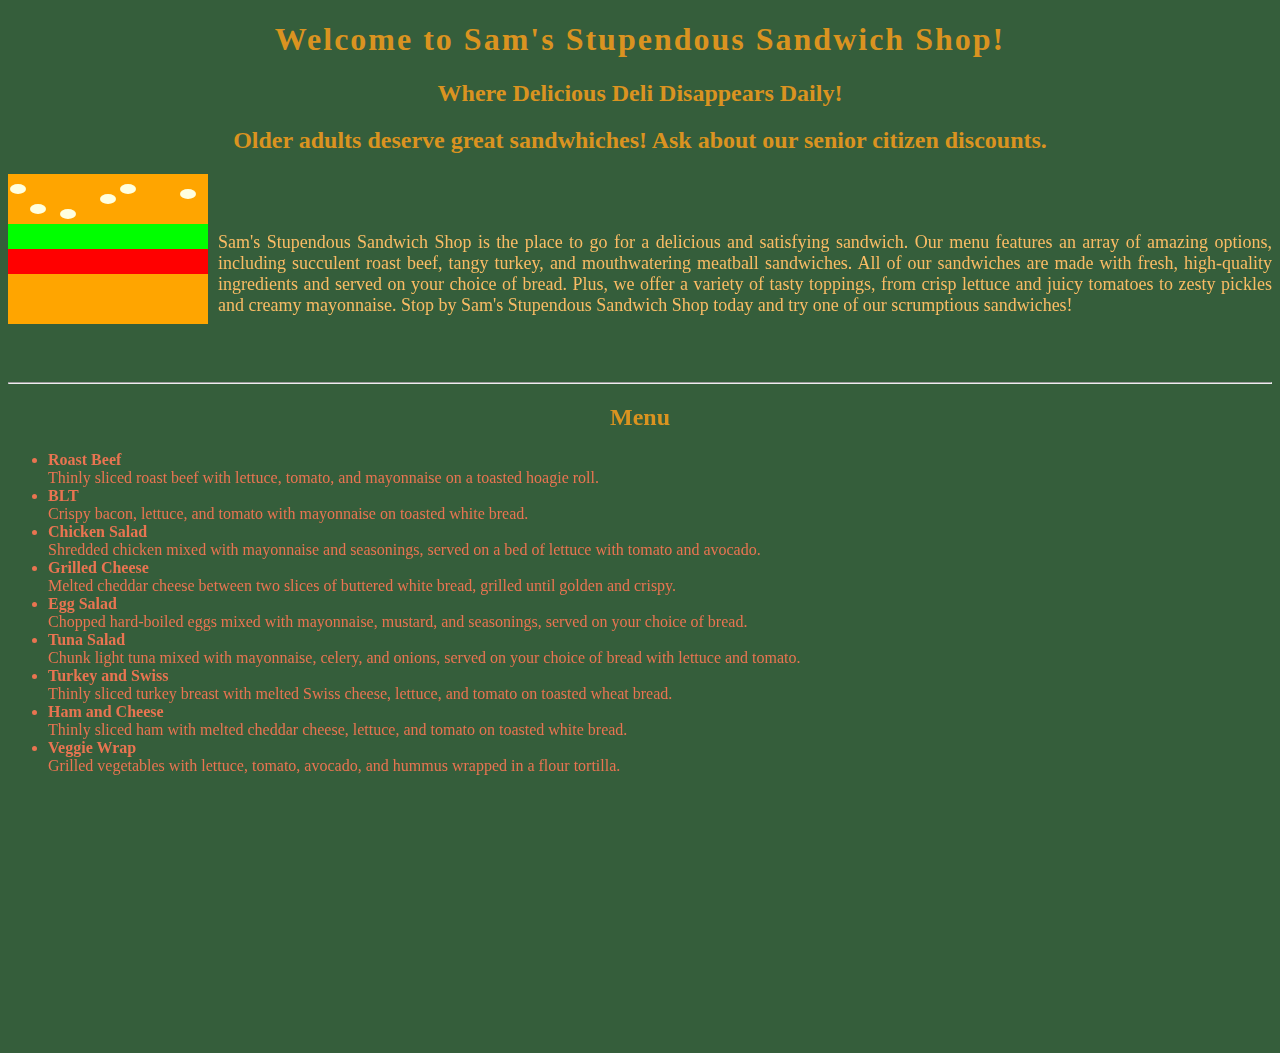
<file: Final_Website/index.html>
<!DOCTYPE html>

<html lang="en">
  <head>
    <meta charset="UTF-8">
    <title>Sam's Sandwich Shop</title>
    <meta name="author" content="Soria">
    <script src="https://ajax.googleapis.com/ajax/libs/jquery/3.5.1/jquery.min.js"></script>
  </head>
  <body>
    <h1>Welcome to Sam's Stupendous Sandwich Shop!</h1>
    <h2 id="tagline">Where Delicious Deli Disappears Daily!</h2>
    <h2 id="message"></h2>

    <style>
      body {
        background: rgb(53, 94, 59)
      }
    
      h1 {
        text-align: center;
        color: rgb(218, 147, 32);
        letter-spacing: 2px;
      }
    
      h2 {
        color: rgb(218, 147, 32); 
        text-align: center
      }
    
      p {
        color:rgb(250, 188, 101);
        text-align: justify;
        font-size: large;
      }
    
      /* Define a style for the container element */
      #container {
        display: flex;  /* Use flexbox layout to position the elements side by side */
        align-items: center;  /* Center the elements vertically within the container */
      }
    
      /* Define a style for the canvas element */
      canvas {
        margin-right: 10px;  /* Add a margin to the right side of the canvas */
      }
    
      ul {
        color: rgb(233, 116, 81)
      }
    </style>
    
    <!-- Create a container element to hold the canvas and paragraph -->
    <div id="container">
      <!-- Create a canvas element -->
      <canvas id="canvas" width="200" height="200"></canvas>

      <!-- Create a paragraph element to hold the text -->
      <p>
        Sam's Stupendous Sandwich Shop is the place to go for a delicious and satisfying sandwich. 
        Our menu features an array of amazing options, including succulent roast beef, tangy turkey, 
        and mouthwatering meatball sandwiches. All of our sandwiches are made with fresh, 
        high-quality ingredients and served on your choice of bread. 
        Plus, we offer a variety of tasty toppings, from crisp lettuce and juicy tomatoes 
        to zesty pickles and creamy mayonnaise. Stop by Sam's Stupendous 
        Sandwich Shop today and try one of our scrumptious sandwiches!
      </p>
    </div>

    <hr>

    <h2> Menu</h2>
    <ul>
      <li id="sandwich-1">
        <b>Roast Beef</b><br>
        Thinly sliced roast beef with lettuce, tomato, and mayonnaise on a toasted hoagie roll.
      </li>
      <li id="sandwich-2">
        <b>BLT</b><br>
        Crispy bacon, lettuce, and tomato with mayonnaise on toasted white bread.
      </li>
      <li id="sandwich-3">
        <b>Chicken Salad</b><br>
        Shredded chicken mixed with mayonnaise and seasonings, served on a bed of 
        lettuce with tomato and avocado.
      </li>
      <li id="sandwich-4">
        <b>Grilled Cheese</b><br>
        Melted cheddar cheese between two slices of buttered white bread, 
        grilled until golden and crispy.
      </li>
      <li id="sandwich-5">
        <b>Egg Salad</b><br>
        Chopped hard-boiled eggs mixed with mayonnaise, mustard, and seasonings, 
        served on your choice of bread.
      </li>
      <li id="sandwich-6">
        <b>Tuna Salad</b><br>
        Chunk light tuna mixed with mayonnaise, celery, and onions, served on your choice of bread with lettuce and tomato.
      </li>
      <li id="sandwich-7">
        <b>Turkey and Swiss</b><br>
        Thinly sliced turkey breast with melted Swiss cheese, lettuce, and tomato on toasted wheat bread.
      </li>
      <li id="sandwich-8">
        <b>Ham and Cheese</b><br>
        Thinly sliced ham with melted cheddar cheese, lettuce, and tomato on toasted white bread.
      </li>
      <li id="sandwich-9">
        <b>Veggie Wrap</b><br>
        Grilled vegetables with lettuce, tomato, avocado, and hummus wrapped in a flour tortilla.
      </li>
    </ul>
  

    <canvas id="canvas" width = "500" height = "250"></canvas>
    <script>
      var canvas = document.getElementById("canvas");
      var ctx = canvas.getContext("2d");

      // Draw Sandwich
      ctx.fillStyle = '#FFA500';
      ctx.fillRect(0, 0, 200, 50);

      // Draw lettuce on the sandwich
      ctx.fillStyle = '#00FF00';
      ctx.fillRect(0, 50, 200, 25);

      // SDraw tomato on the sandwich
      ctx.fillStyle = '#FF0000';
      ctx.fillRect(0, 75, 200, 25);

      // Draw the bottom slice of bread
      ctx.fillStyle = '#FFA500';
      ctx.fillRect(0, 100, 200, 50);

      // Make tagline fade out after delay
      $(document).ready(function() {
        setTimeout(function() {
          $('#tagline').fadeOut('slow');
        }, 2000);
      });

      // function that draws 'sesame seeds' on the sandwich
      function drawLightYellowOvals(canvas, x, y) {
          // Set the fill style to light yellow
        ctx.fillStyle = 'rgb(255, 255, 224)';

        // Draw the oval on the canvas
        ctx.beginPath();
        ctx.ellipse(x, y, 8, 5, 0, 0, 2 * Math.PI);
        ctx.fill();
      } 

      drawLightYellowOvals(canvas, 10, 15);        
      drawLightYellowOvals(canvas, 60, 40);
      drawLightYellowOvals(canvas, 120, 15);
      drawLightYellowOvals(canvas, 100, 25);
      drawLightYellowOvals(canvas, 180, 20);
      drawLightYellowOvals(canvas, 30, 35);

      // Make circles the same color as background to 'take bites' of the sandwhich
      function drawCircles(canvas, x, y) {
      ctx.fillStyle = "rgb(53, 94, 59)";
      // Draw the circle on the canvas
      ctx.beginPath();
      ctx.arc(x, y, 50, 0, 2 * Math.PI);
      ctx.fill();
}

      setTimeout(function() {
        drawCircles(canvas, 10, 10);
      }, 5000);
      setTimeout(function() {
        drawCircles(canvas, 10, 75);
      }, 6000);
      setTimeout(function() {
        drawCircles(canvas, 10, 125);
      }, 7000);
      setTimeout(function() {
        drawCircles(canvas, 60, 10);
      }, 8000); 
      setTimeout(function() {
        drawCircles(canvas, 70, 50);
      }, 9000);
      setTimeout(function() {
        drawCircles(canvas, 100, 80);
      }, 10000);
      setTimeout(function() {
        drawCircles(canvas, 90, 120);
      }, 11000);


      // Prompt user for birthyear on pageload and display message accordingly
      function birthYear() {
        // Prompt the user for their birth year
        let birthYear = prompt('Please enter your birth year:');

        // Calculate the user's age based on their birth year
        let age = new Date().getFullYear() - birthYear;

        // Create a variable to hold the message to display on the webpage
        let message = '';

        // Check the user's age and set the message accordingly
        if (age < 10) {
          message = 'We have PB&Js and other kid favorites! Check out our children\'s menu.';
        } else if (age >= 60) {
          message = 'Older adults deserve great sandwhiches! Ask about our senior citizen discounts.';
        } else {
          message = 'We have a great selection of dishes for all ages. Come on in and enjoy!';
        }

        // Display the message on the webpage
        document.getElementById('message').innerHTML = message;
      }

      // Constructor for custom sandwiches
      function Sandwich(bread, meat, cheese) {
        // Define properties for the bread, meat, and cheese
        this.bread = bread;
        this.meat = meat;
        this.cheese = cheese;

        // Define an array of possible toppings
        this.toppings = ['lettuce', 'tomato', 'onion', 'pickles', 'avocado', 'mayo', 'mustard', 'honey mustard'];
      }

      // Define a prototype method for the Sandwich constructor
      Sandwich.prototype.addTopping = function(topping) {
        // Check if the topping is valid (i.e., if it's in the array of toppings)
        if (this.toppings.indexOf(topping) >= 0) {
          // If it's valid, add it to the toppings array
          this.toppings.push(topping);
          return true;  // Return true to indicate that the topping was added successfully
        } else {
          return false;  // Return false to indicate that the topping was not added
        }
      }

      // Create three different sandwiches
      const sandwich1 = new Sandwich('wheat', 'turkey', 'cheddar');
      const sandwich2 = new Sandwich('white', 'ham', 'swiss');
      const sandwich3 = new Sandwich('rye', 'roast beef', 'provolone');

      // Add some toppings to each sandwich
      sandwich1.addTopping('lettuce');
      sandwich1.addTopping('tomato');
      sandwich1.addTopping('onion');
      sandwich1.addTopping('pickles');
      sandwich1.addTopping('avocado');
      sandwich1.addTopping('mayo');

      sandwich2.addTopping('lettuce');
      sandwich2.addTopping('tomato');
      sandwich2.addTopping('onion');
      sandwich2.addTopping('pickles');
      sandwich2.addTopping('mayo');

      sandwich3.addTopping('lettuce');
      sandwich3.addTopping('tomato');
      sandwich3.addTopping('onion');
      sandwich3.addTopping('mayo');

      window.onload = birthYear;

    </script>
  </body>
</html>
</file>
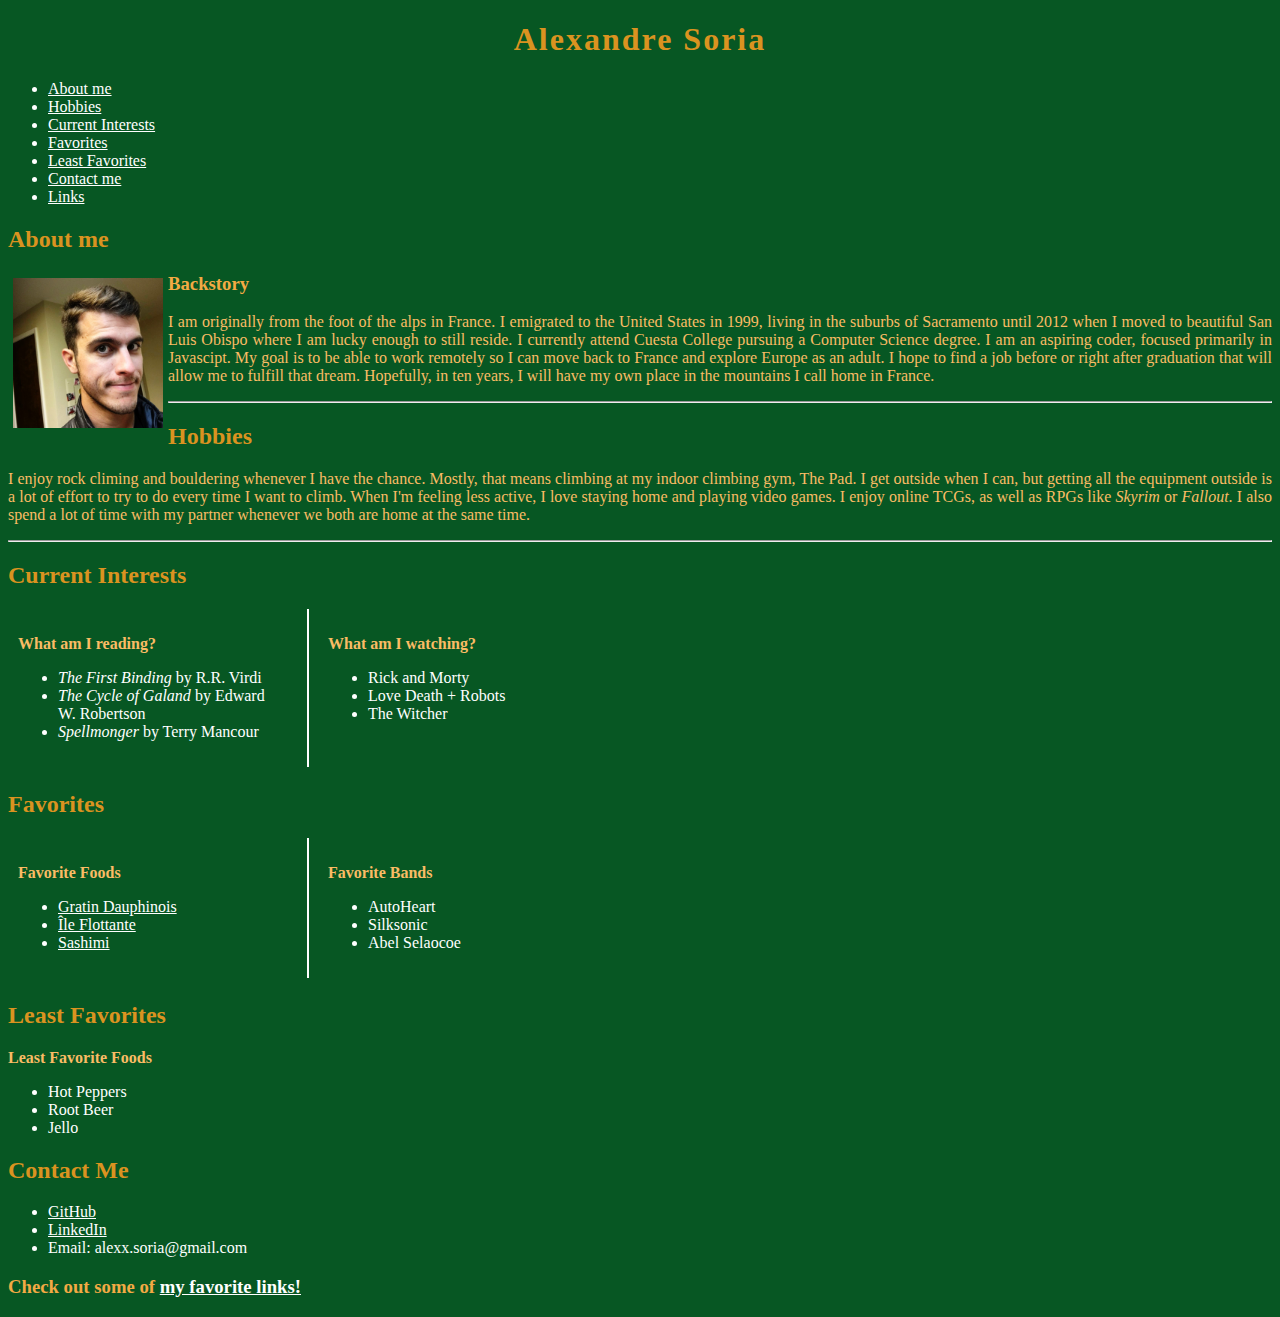
<file: SoriaWebpage/index.html>
<!DOCTYPE html>

<html lang="en">
   <head>
     <meta charset="UTF-8">
     <title>Soria Introduction</title>
     <meta name="description" content="Destined for greatness">
     <meta name="author" content="Soria">
     <link rel="stylesheet" type="text/css" href="css/styles.css">
   </head>
   <body>
      <h1>Alexandre Soria</h1>
      <nav>
        <ul>
          <li><a href="#aboutme">About me</a></li>
          <li><a href="#hobbies">Hobbies</a></li>
          <li><a href="#currentinterests">Current Interests</a></li>
          <li><a href="#favorites">Favorites</a></li>
          <li><a href="#leastfavorites">Least Favorites</a></li>
          <li><a href="#contact">Contact me</a></li>
          <li><a href="#links">Links</a></li>
        </ul>
      </nav>
    <div id="aboutme">
      <h2>About me</h2>
      <img src="face.jpeg" width=150 height=150>
      <h3>Backstory</h3>
        <p>I am originally from the foot of the alps in France. 
            I emigrated to the United States in 1999, living in the suburbs of Sacramento 
            until 2012 when I moved to beautiful San Luis Obispo where I am lucky enough to still reside. 
            I currently attend Cuesta College pursuing a Computer Science degree. 
            I am an aspiring coder, focused primarily in Javascipt. My goal is to be able to
            work remotely so I can move back to France and explore Europe as an adult.
            I hope to find a job before or right after graduation that will allow
            me to fulfill that dream. Hopefully, in ten years, I will have my own
            place in the mountains I call home in France.
        </p>
        <hr>
    </div>
    <div id="hobbies">
        <h2>Hobbies</h2>
        <p>I enjoy rock climing and bouldering whenever I have the chance. 
            Mostly, that means climbing at my indoor climbing gym, The Pad.
            I get outside when I can, but getting all the equipment outside is a 
            lot of effort to try to do every time I want to climb. When I'm feeling 
            less active, I love staying home and playing video games. I enjoy online TCGs, 
            as well as RPGs like <em>Skyrim</em> or <em>Fallout</em>. I also spend a lot of time with my partner
            whenever we both are home at the same time.
        </p>
    </div>
    <hr>
    <div id="currentinterests">
      <h2>Current Interests</h2>
    <div class="wrapper">
        <span class="v-line"></span>
        <div class="left">
            <p><b>What am I reading?</b></p>
            <ul>
                <li><em>The First Binding</em> by R.R. Virdi</li> 
                <li><em>The Cycle of Galand</em> by Edward W. Robertson</li>
                <li><em>Spellmonger</em> by Terry Mancour</li>
            </ul>
        </div>
        <div class="right">
        <p><b>What am I watching?</b></p>
        <ul>
            <li>Rick and Morty</li> 
            <li>Love Death + Robots</li>
            <li>The Witcher</li>
        </ul>
        </div>
    </div>
    <br>
    <div id="favorites">
        <h2>Favorites</h2>
    <div class="wrapper">
        <span class="v-line"></span>
        <div class="left">
            <p><b>Favorite Foods</b></p>
            <ul>
                <li><a href="https://www.thespruceeats.com/gratin-dauphinois-recipe-1375736" target="_blank">Gratin Dauphinois</a></li> 
                <li><a href="https://cooking.nytimes.com/recipes/1017447-ile-flottante-with-fresh-cherries" target="_blank">Île Flottante</a></li>
                <li><a href="https://www.kobejones.com.au/a-guide-to-making-sashimi-at-home/" target="_blank">Sashimi</a></li>
            </ul>
        </div>
        <div class="right">
        <p><b>Favorite Bands</b></p>
        <ul>
            <li>AutoHeart</li> 
            <li>Silksonic</li>
            <li>Abel Selaocoe</li>
        </ul>
        </div>
    </div>
    <div id ="leastfavorites">
        <h2>Least Favorites</h2>
        <p><b>Least Favorite Foods</b></p> 
        <ul>
            <li>Hot Peppers</li>
            <li>Root Beer</li>
            <li>Jello</li>
        </ul>
    </div>
    <div id="contact">
      <h2>Contact Me</h2>
      <ul>
        <li>
          <a href="https://github.com/AirosRex" target="_blank">GitHub</a>
        </li>
        <li>
          <a href="https://www.linkedin.com/in/alexandresoria/" target="_blank">LinkedIn</a>
        </li>
        <li>
          <a >Email: alexx.soria@gmail.com</a>
        </li>
      </ul>

    </div>
    <div id="links">
        <h3>Check out some of <a href="/links.html">my favorite links!</a></h3>
    </div>
   </body>


</html>
</file>
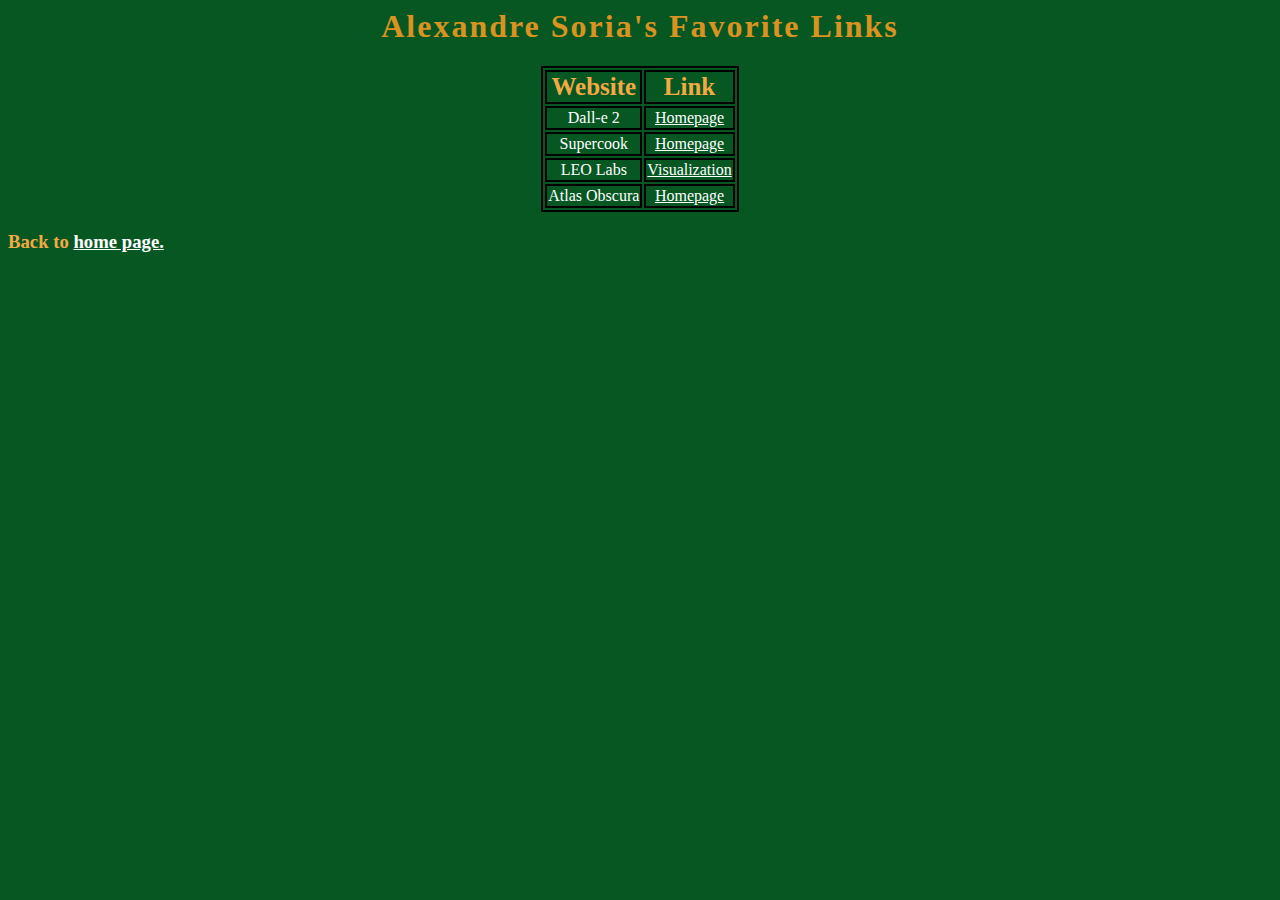
<file: SoriaWebpage/links.html>
<html lang="en">
   <head>
     <meta charset="UTF-8">

     <title>Soria Introduction</title>
     <meta name="description" content="Destined for greatness">
     <meta name="author" content="Soria">
     <link rel="stylesheet" type="text/css" href="css/styles.css">
   </head>
   <body>
    <h1>Alexandre Soria's Favorite Links</h1>
    <script>alert("LEO Labs takes a lot of computing power. \nDo not open on weak connections or on Mobile.");</script>
    <table>
        <tr>
          <th>Website</th>
          <th>Link</th>
        </tr>
        <tr>
            <td>Dall-e 2</td>
            <td><a href="https://openai.com/dall-e-2/" target="_blank">Homepage</a></td>
        </tr>
        <tr>
            <td>Supercook</td>
            <td><a href="https://www.supercook.com/#/desktop" target="_blank">Homepage</a></td>
        </tr>
        <tr>
            <td>LEO Labs</td>
            <td><a href="https://platform.leolabs.space/visualization" target="_blank">Visualization</a></td>
        </tr>
        <tr>
          <td>Atlas Obscura</td>
          <td><a href="https://www.atlasobscura.com/" target="_blank">Homepage</a></td>
        </tr>
        
      </table>
    <h3>Back to <a href="/index.html">home page.</a></h3>
   </body>
</file>
<file: SoriaWebpage/css/styles.css>
body {
    background: #075723;
 }

 a:link{
    color: white;
 }

 a:visited {
    color: grey;
 }

 h1 {
    text-align: center;
    color: rgb(218, 147, 32);
    letter-spacing: 2px;
 }

 h2{
    color: rgb(218, 147, 32); 
 }

 p {
    color:rgb(250, 188, 101);
    text-align: justify;
 }
 img {
    float: left;
    margin: 5px;
}

h3 {
    color:rgb(243, 170, 68);
}

li {
    color: white;
}

.wrapper { 
    width:600px; display:inline-block; position:relative; 
}
.wrapper:before { 
    content:''; position:absolute; background:rgb(255, 255, 255); width:2px; height:100%; margin: 0 auto; left:0; right:0; 
}
.left { 
    float:left; width:250px; margin-right:40px; padding:10px; 
}
.right { 

    float:left; width:250px; padding:10px; 
}
input { 
    display:block; width:100%; margin-bottom:10px; 
}
.v-line { 
    position: absolute; right: 0; top: 36%; background: white; left: 0; margin: 0 auto; text-align: center;
}
table, th, td {
    border: 2px solid black;
    color: white;
    margin-left:auto; 
    margin-right:auto;
    text-align: center;
}

th{
    color:rgb(243, 170, 68);
    font-size: 25px;
}
</file>
